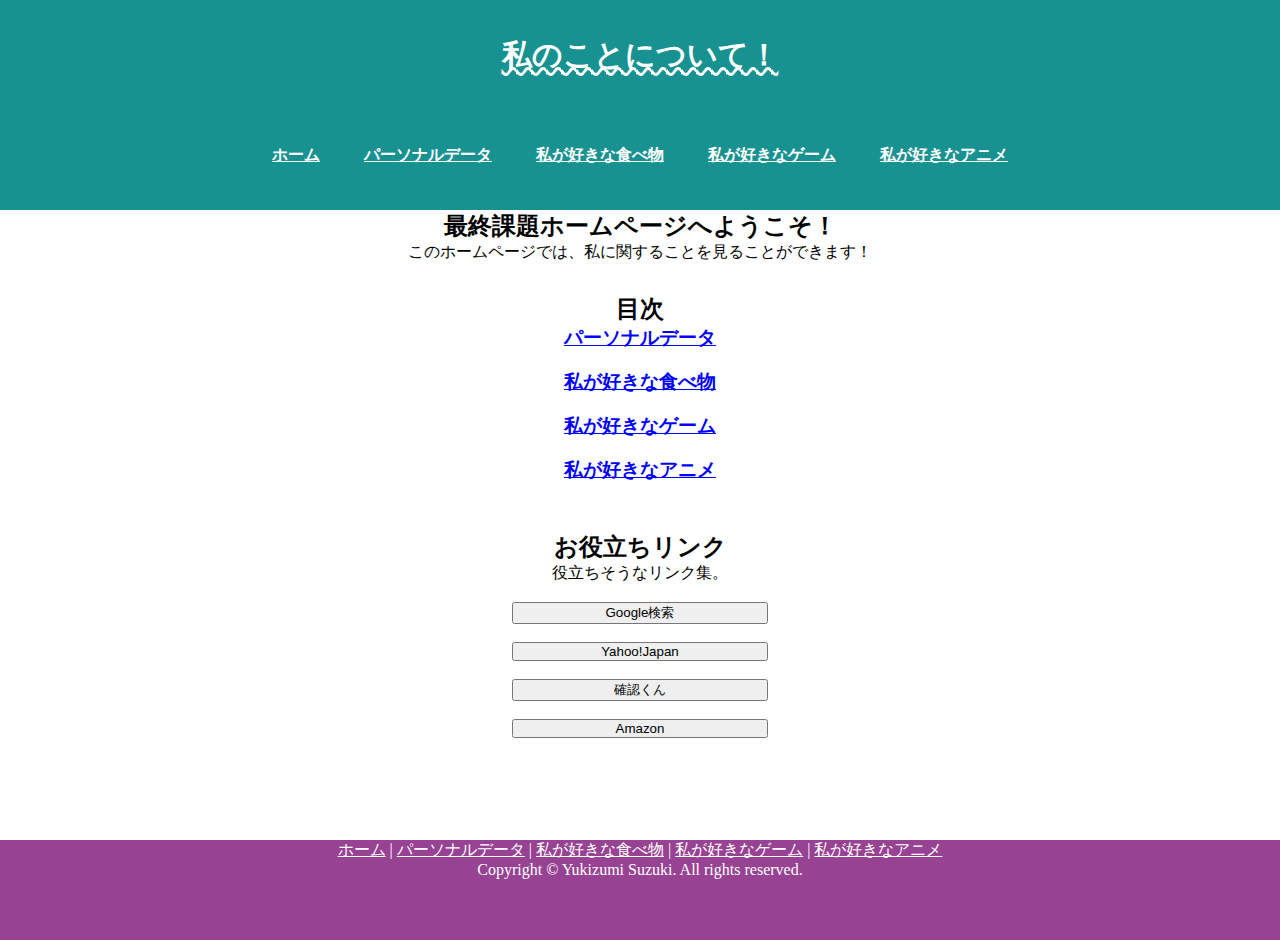
<file: index.html>
<!DOCTYPE html>
<html>
    <head>
        <meta charset="utf-8">
        <title>インデックスのページ</title>
        <link rel="stylesheet" href="index.css">
        <script type="text/javascript" src="index.js"></script>
    </head>
    <body>
        <header>
            <h1 class="headline">私のことについて！</h1>
            <ul class="nav-list">
                <li class="nav-list-item"><a class="link" href="index.html">ホーム</a></li>
                <li class="nav-list-item"><a class="link" href="personal.html">パーソナルデータ</a></li>
                <li class="nav-list-item"><a class="link" href="food.html">私が好きな食べ物</a></li>
                <li class="nav-list-item"><a class="link" href="game.html">私が好きなゲーム</a></li>
                <li class="nav-list-item"><a class="link" href="animation.html">私が好きなアニメ</a></li>
            </ul>
        </header>
        <main>
            <div>
                <h2>最終課題ホームページへようこそ！</h2>
                <p>このホームページでは、私に関することを見ることができます！</p>
            </div>
            <div class="mar">
                <h2>目次</h2>
                <h3><a class="link2" href="personal.html">パーソナルデータ</a></h3><br>
                <h3><a class="link2" href="food.html">私が好きな食べ物</a></h3><br>
                <h3><a class="link2" href="game.html">私が好きなゲーム</a></h3><br>
                <h3><a class="link2" href="animation.html">私が好きなアニメ</a></h3><br>
            </div>
            <div class="mar">
                <h2>お役立ちリンク</h2>
                <p>役立ちそうなリンク集。</p><br>
                <input type="button" value="Google検索" class="button" onclick="Check1();"><br><br>
                <input type="button" value="Yahoo!Japan" class="button" onclick="Check2();"><br><br>
                <input type="button" value="確認くん" class="button" onclick="Check3();"><br><br>
                <input type="button" value="Amazon" class="button" onclick="Check4();">
            </div>
        </main>
        <footer>
            <ul class="footer-menu">
                <li><a class="link" href="index.html">ホーム</a>  |</li>
                <li><a class="link" href="personal.html">パーソナルデータ</a>  |</li>
                <li><a class="link" href="food.html">私が好きな食べ物</a>  |</li>
                <li><a class="link" href="game.html">私が好きなゲーム</a>  |</li>
                <li><a class="link" href="animation.html">私が好きなアニメ</a></li>
            </ul>
            <p>Copyright &copy; Yukizumi Suzuki. All rights reserved.</p>
        </footer>
    </body>
</html>
</file>
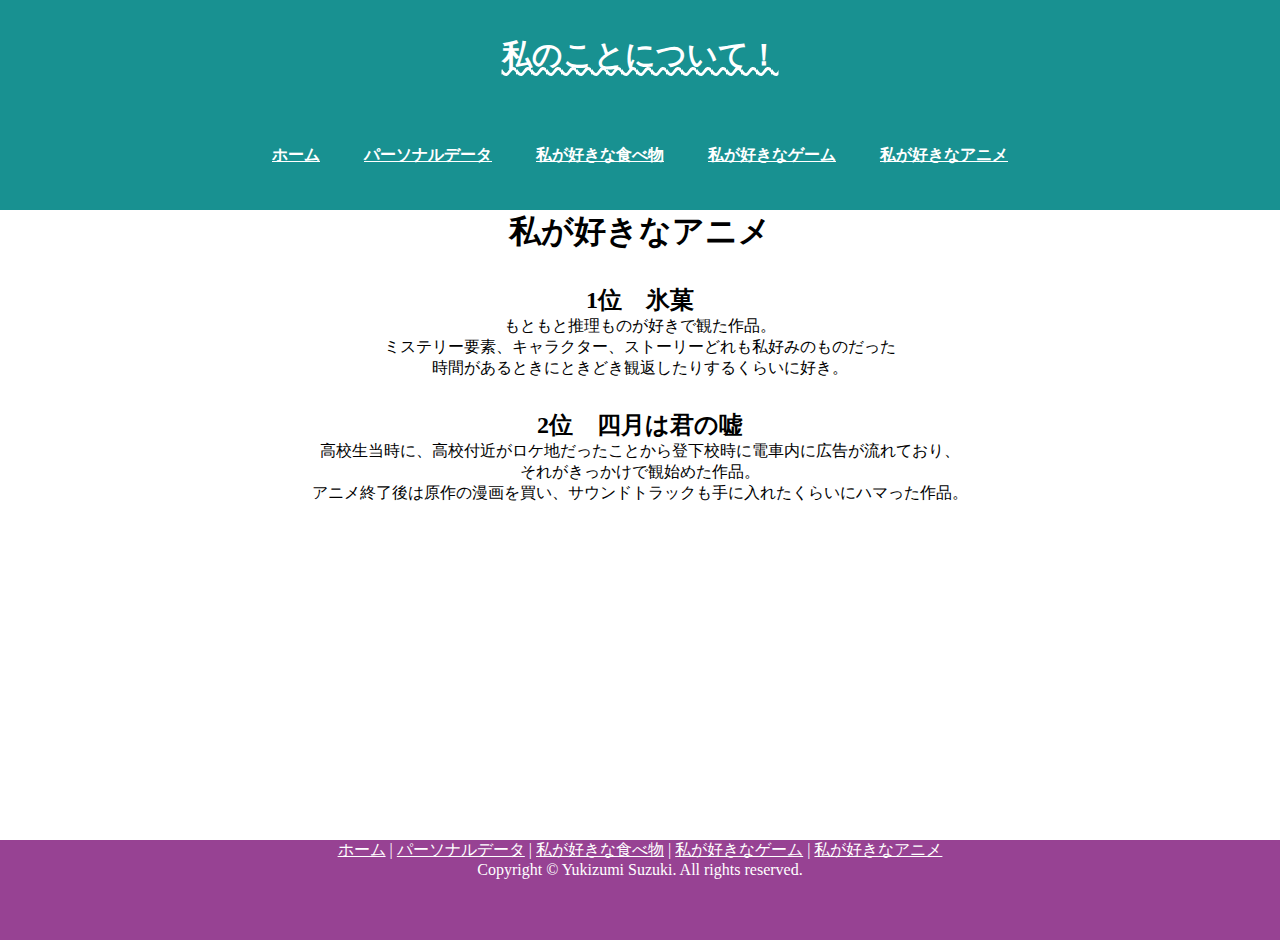
<file: animation.html>
<!DOCTYPE html>
<html>
    <head>
        <meta charset="utf-8">
        <title>好きなアニメのページ</title>
        <link rel="stylesheet" href="index.css">
        <script type="text/javascript" src=""></script>
    </head>
    <body>
        <header>
            <h1 class="headline">私のことについて！</h1>
            <ul class="nav-list">
                <li class="nav-list-item"><a class="link" href="index.html">ホーム</a></li>
                <li class="nav-list-item"><a class="link" href="personal.html">パーソナルデータ</a></li>
                <li class="nav-list-item"><a class="link" href="food.html">私が好きな食べ物</a></li>
                <li class="nav-list-item"><a class="link" href="game.html">私が好きなゲーム</a></li>
                <li class="nav-list-item"><a class="link" href="animation.html">私が好きなアニメ</a></li>
            </ul>
        </header>
        <main>
            <div>
                <h1>私が好きなアニメ</h1>
                <h2 class="mar">1位　氷菓</h2>
                <p>もともと推理ものが好きで観た作品。</p>
                <p>ミステリー要素、キャラクター、ストーリーどれも私好みのものだった</p>
                <p>時間があるときにときどき観返したりするくらいに好き。</p>
                <h2 class="mar">2位　四月は君の嘘</h2>
                <p>高校生当時に、高校付近がロケ地だったことから登下校時に電車内に広告が流れており、</p>
                <p>それがきっかけで観始めた作品。</p>
                <p>アニメ終了後は原作の漫画を買い、サウンドトラックも手に入れたくらいにハマった作品。</p>
            </div>
        </main>
        <footer>
            <ul class="footer-menu">
                <li><a class="link" href="index.html">ホーム</a>  |</li>
                <li><a class="link" href="personal.html">パーソナルデータ</a>  |</li>
                <li><a class="link" href="food.html">私が好きな食べ物</a>  |</li>
                <li><a class="link" href="game.html">私が好きなゲーム</a>  |</li>
                <li><a class="link" href="animation.html">私が好きなアニメ</a></li>
            </ul>
            <p>Copyright &copy; Yukizumi Suzuki. All rights reserved.</p>
        </footer>
    </body>
</html>
</file>
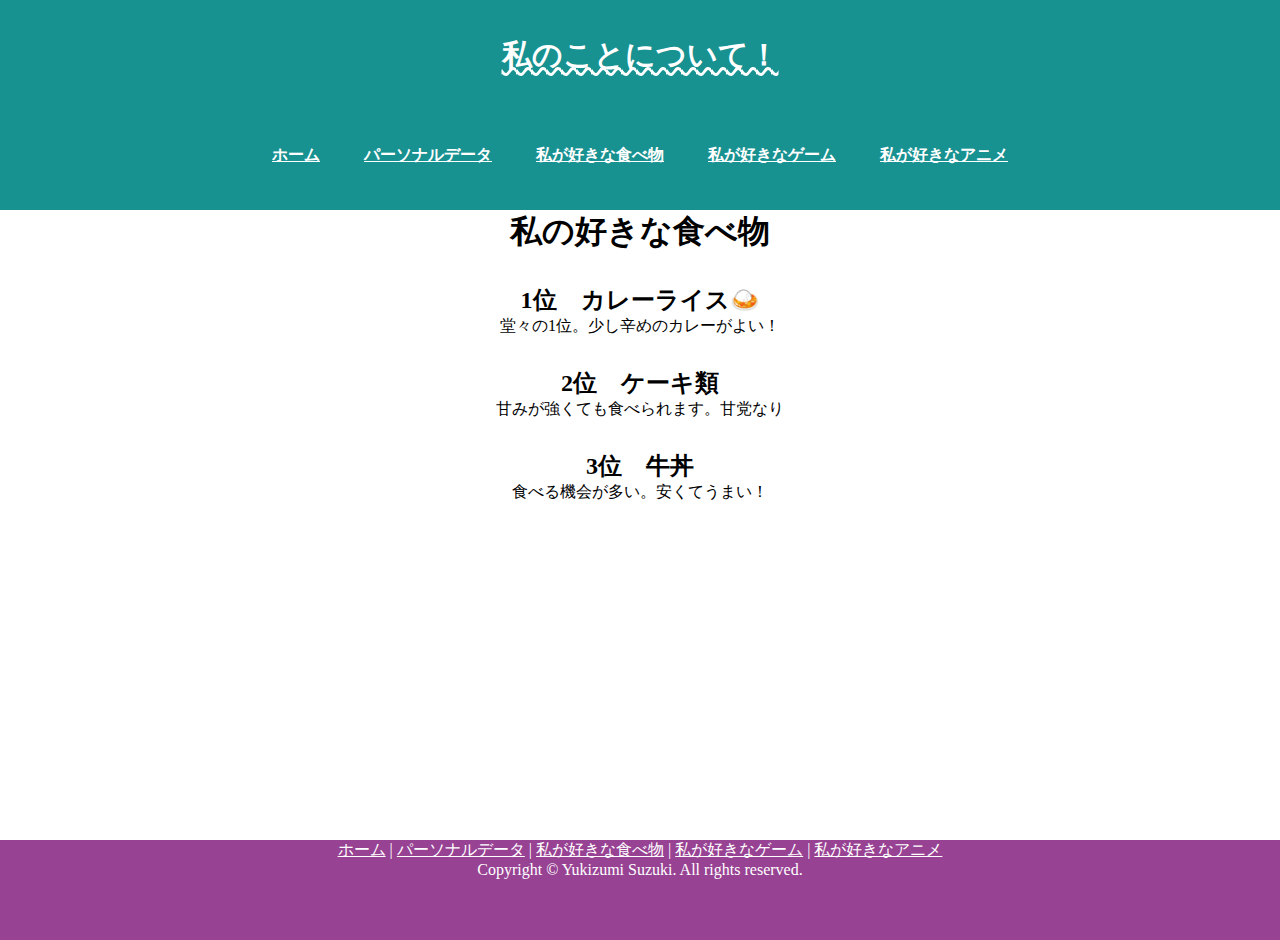
<file: food.html>
<!DOCTYPE html>
<html>
    <head>
        <meta charset="utf-8">
        <title>好きな食べ物のページ</title>
        <link rel="stylesheet" href="index.css">
        <script type="text/javascript" src=""></script>
    </head>
    <body>
        <header>
            <h1 class="headline">私のことについて！</h1>
            <ul class="nav-list">
                <li class="nav-list-item"><a class="link" href="index.html">ホーム</a></li>
                <li class="nav-list-item"><a class="link" href="personal.html">パーソナルデータ</a></li>
                <li class="nav-list-item"><a class="link" href="food.html">私が好きな食べ物</a></li>
                <li class="nav-list-item"><a class="link" href="game.html">私が好きなゲーム</a></li>
                <li class="nav-list-item"><a class="link" href="animation.html">私が好きなアニメ</a></li>
            </ul>
        </header>
        <main>
            <div>
                <h1>私の好きな食べ物</h1>
                <h2 class="mar">1位　カレーライス🍛</h2>
                <p>堂々の1位。少し辛めのカレーがよい！</p>
                <h2 class="mar">2位　ケーキ類</h2>
                <p>甘みが強くても食べられます。甘党なり</p>
                <h2 class="mar">3位　牛丼</h2>
                <p>食べる機会が多い。安くてうまい！</p>
            </div>
        </main>
        <footer>
            <ul class="footer-menu">
                <li><a class="link" href="index.html">ホーム</a>  |</li>
                <li><a class="link" href="personal.html">パーソナルデータ</a>  |</li>
                <li><a class="link" href="food.html">私が好きな食べ物</a>  |</li>
                <li><a class="link" href="game.html">私が好きなゲーム</a>  |</li>
                <li><a class="link" href="animation.html">私が好きなアニメ</a></li>
            </ul>
            <p>Copyright &copy; Yukizumi Suzuki. All rights reserved.</p>
        </footer>
    </body>
</html>
</file>
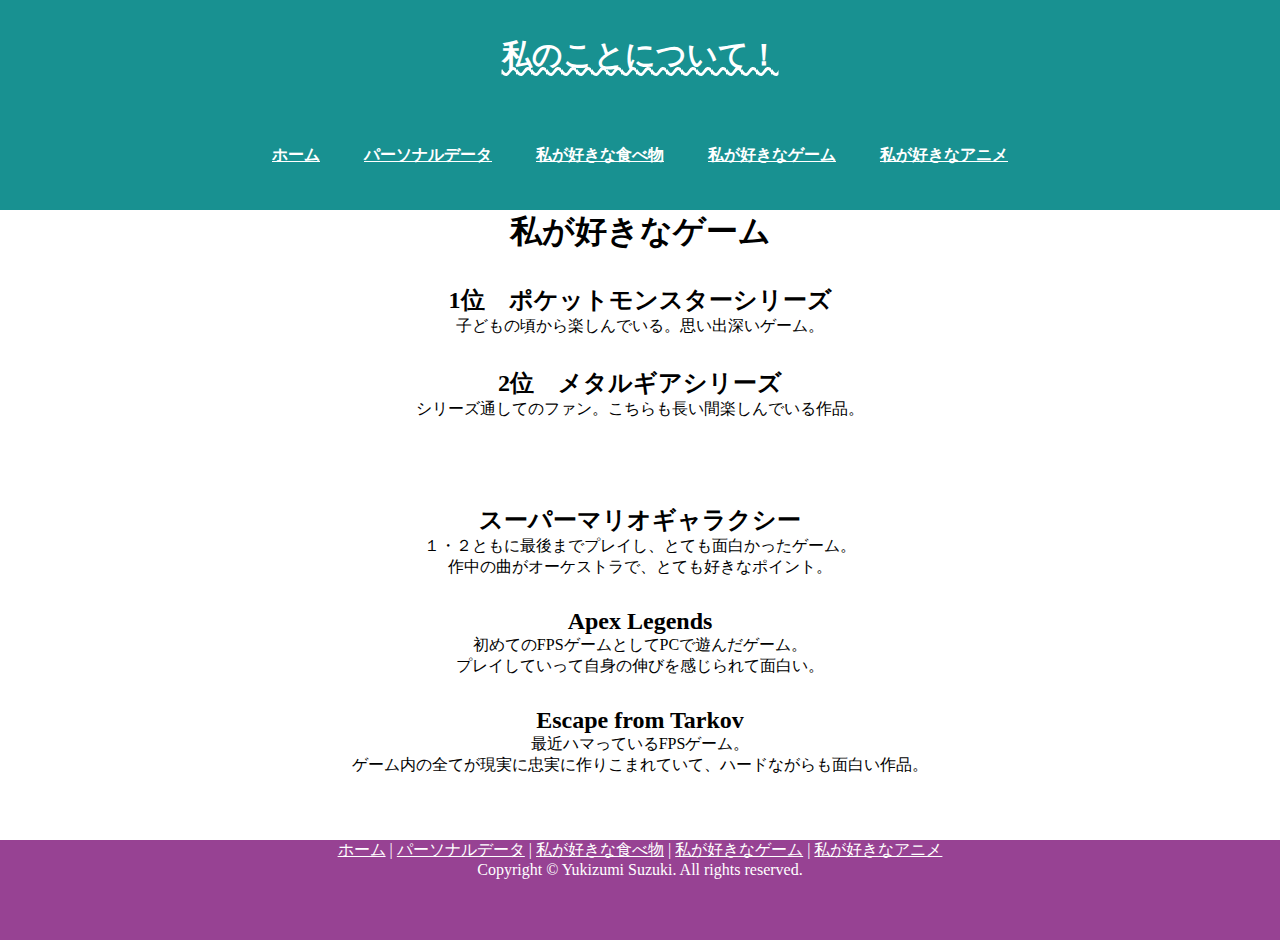
<file: game.html>
<!DOCTYPE html>
<html>
    <head>
        <meta charset="utf-8">
        <title>好きなゲームのページ</title>
        <link rel="stylesheet" href="index.css">
        <script type="text/javascript" src=""></script>
    </head>
    <body>
        <header>
            <h1 class="headline">私のことについて！</h1>
            <ul class="nav-list">
                <li class="nav-list-item"><a class="link" href="index.html">ホーム</a></li>
                <li class="nav-list-item"><a class="link" href="personal.html">パーソナルデータ</a></li>
                <li class="nav-list-item"><a class="link" href="food.html">私が好きな食べ物</a></li>
                <li class="nav-list-item"><a class="link" href="game.html">私が好きなゲーム</a></li>
                <li class="nav-list-item"><a class="link" href="animation.html">私が好きなアニメ</a></li>
            </ul>
        </header>
        <main>
            <div>
                <h1>私が好きなゲーム</h1>
                <h2 class="mar">1位　ポケットモンスターシリーズ</h2>
                <p>子どもの頃から楽しんでいる。思い出深いゲーム。</p>
                <h2 class="mar">2位　メタルギアシリーズ</h2>
                <p>シリーズ通してのファン。こちらも長い間楽しんでいる作品。</p><br><br><br>
                <h2 class="mar">スーパーマリオギャラクシー</h2>
                <p>１・２ともに最後までプレイし、とても面白かったゲーム。</p>
                <p>作中の曲がオーケストラで、とても好きなポイント。</p>
                <h2 class="mar">Apex Legends</h2>
                <p>初めてのFPSゲームとしてPCで遊んだゲーム。</p>
                <p>プレイしていって自身の伸びを感じられて面白い。</p>
                <h2 class="mar">Escape from Tarkov</h2>
                <p>最近ハマっているFPSゲーム。</p>
                <p>ゲーム内の全てが現実に忠実に作りこまれていて、ハードながらも面白い作品。</p>
            </div>
        </main>
        <footer>
            <ul class="footer-menu">
                <li><a class="link" href="index.html">ホーム</a>  |</li>
                <li><a class="link" href="personal.html">パーソナルデータ</a>  |</li>
                <li><a class="link" href="food.html">私が好きな食べ物</a>  |</li>
                <li><a class="link" href="game.html">私が好きなゲーム</a>  |</li>
                <li><a class="link" href="animation.html">私が好きなアニメ</a></li>
            </ul>
            <p>Copyright &copy; Yukizumi Suzuki. All rights reserved.</p>
        </footer>
    </body>
</html>
</file>
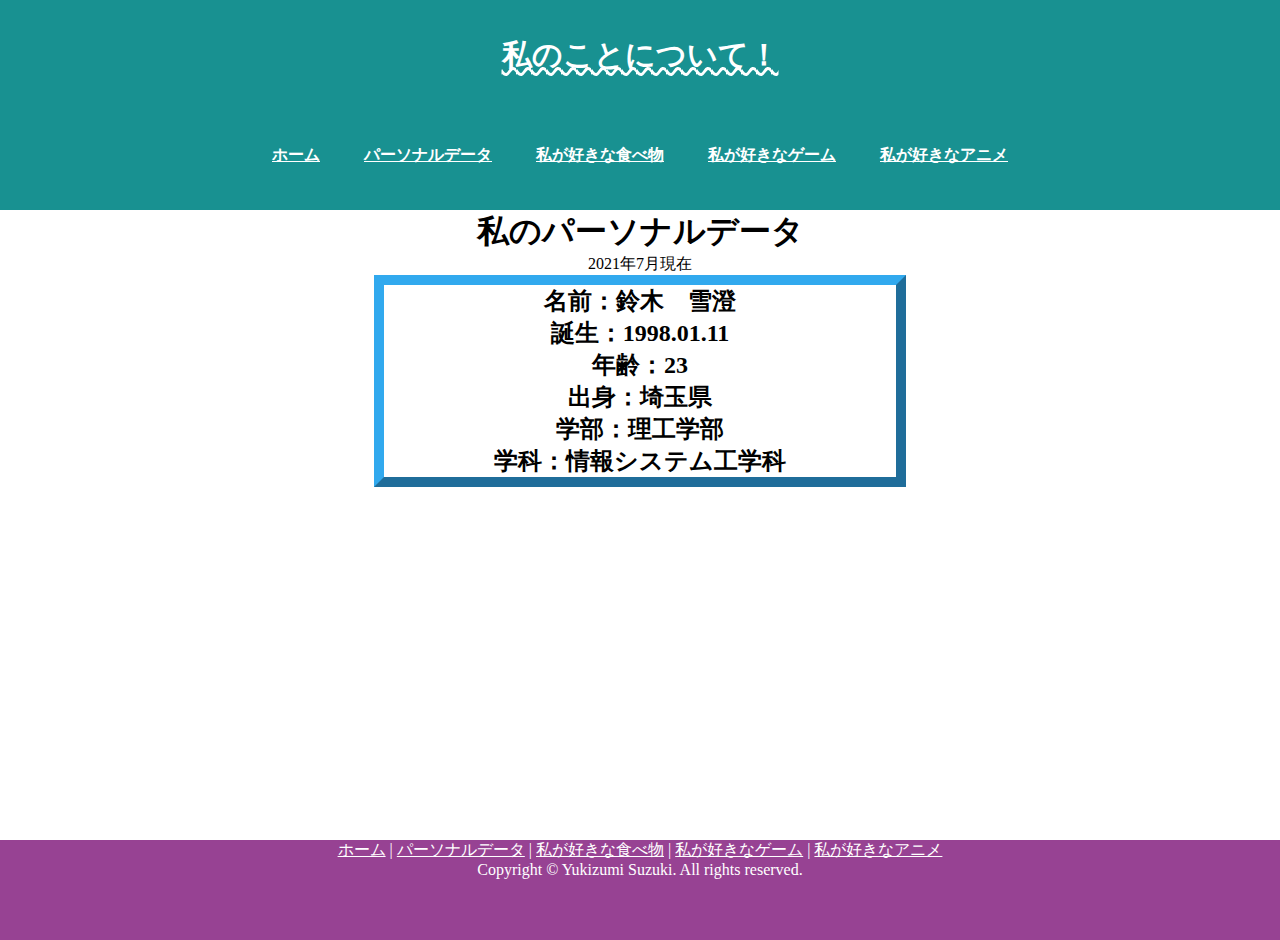
<file: personal.html>
<!DOCTYPE html>
<html>
    <head>
        <meta charset="utf-8">
        <title>パーソナルデータのページ</title>
        <link rel="stylesheet" href="index.css">
        <script type="text/javascript" src=""></script>
    </head>
    <body>
        <header>
            <h1 class="headline">私のことについて！</h1>
            <ul class="nav-list">
                <li class="nav-list-item"><a class="link" href="index.html">ホーム</a></li>
                <li class="nav-list-item"><a class="link" href="personal.html">パーソナルデータ</a></li>
                <li class="nav-list-item"><a class="link" href="food.html">私が好きな食べ物</a></li>
                <li class="nav-list-item"><a class="link" href="game.html">私が好きなゲーム</a></li>
                <li class="nav-list-item"><a class="link" href="animation.html">私が好きなアニメ</a></li>
            </ul>
        </header>
        <main>
            <h1>私のパーソナルデータ</h1>
            <p>2021年7月現在</p>
            <div class="frame">
                <h2>名前：鈴木　雪澄</h2>
                <h2>誕生：1998.01.11</h2>
                <h2>年齢：23</h2>
                <h2>出身：埼玉県</h2>
                <h2>学部：理工学部</h2>
                <h2>学科：情報システム工学科</h2>
            </div>
        </main>
        <footer>
            <ul class="footer-menu">
                <li><a class="link" href="index.html">ホーム</a>  |</li>
                <li><a class="link" href="personal.html">パーソナルデータ</a>  |</li>
                <li><a class="link" href="food.html">私が好きな食べ物</a>  |</li>
                <li><a class="link" href="game.html">私が好きなゲーム</a>  |</li>
                <li><a class="link" href="animation.html">私が好きなアニメ</a></li>
            </ul>
            <p>Copyright &copy; Yukizumi Suzuki. All rights reserved.</p>
        </footer>
    </body>
</html>
</file>
<file: index.css>
* {
    margin: 0; padding:0;
}
  .link{
      color: #ffffff;
  }
  .link2{
      color: #0000ff;
  }
  body{
      text-align: center;
      position: relative;
  }
  header {
    width: 100%;
    height: 200px;
    padding: 5px 0;
    text-align: center;
    color: #ffffff;
    background-color: #189191;
    background-position: center bottom;
    background-size: cover;
  }
  .headline{
      line-height: 100px;
      font-size: 30px;
      text-decoration: wavy underline;
  }
  .nav-list {
      line-height: 100px;
      list-style: none;
      font-weight: bold;
  }
  .nav-list-item {
    list-style: none;
    display: inline-block;
    margin: 0 20px;
  }
  main{
      min-height: calc(100vh - 200px);
      padding-bottom: 30px;
  }
  .mar{
      margin-top: 30px;
  }
  .frame{
      border: 10px outset #31A9EE;
      width: 40%;
      display: inline-block;
  }
  .button{
      width: 20%;
  }
  footer{
      width: 100%;
    height: 100px;
    position: absolute;
    bottom: 0;
    left: 0;
    text-align: center;
    background-color: #974293;
    color: #ffffff;
  }
  ul.footer-menu li {
    display: inline;
  }
</file>
